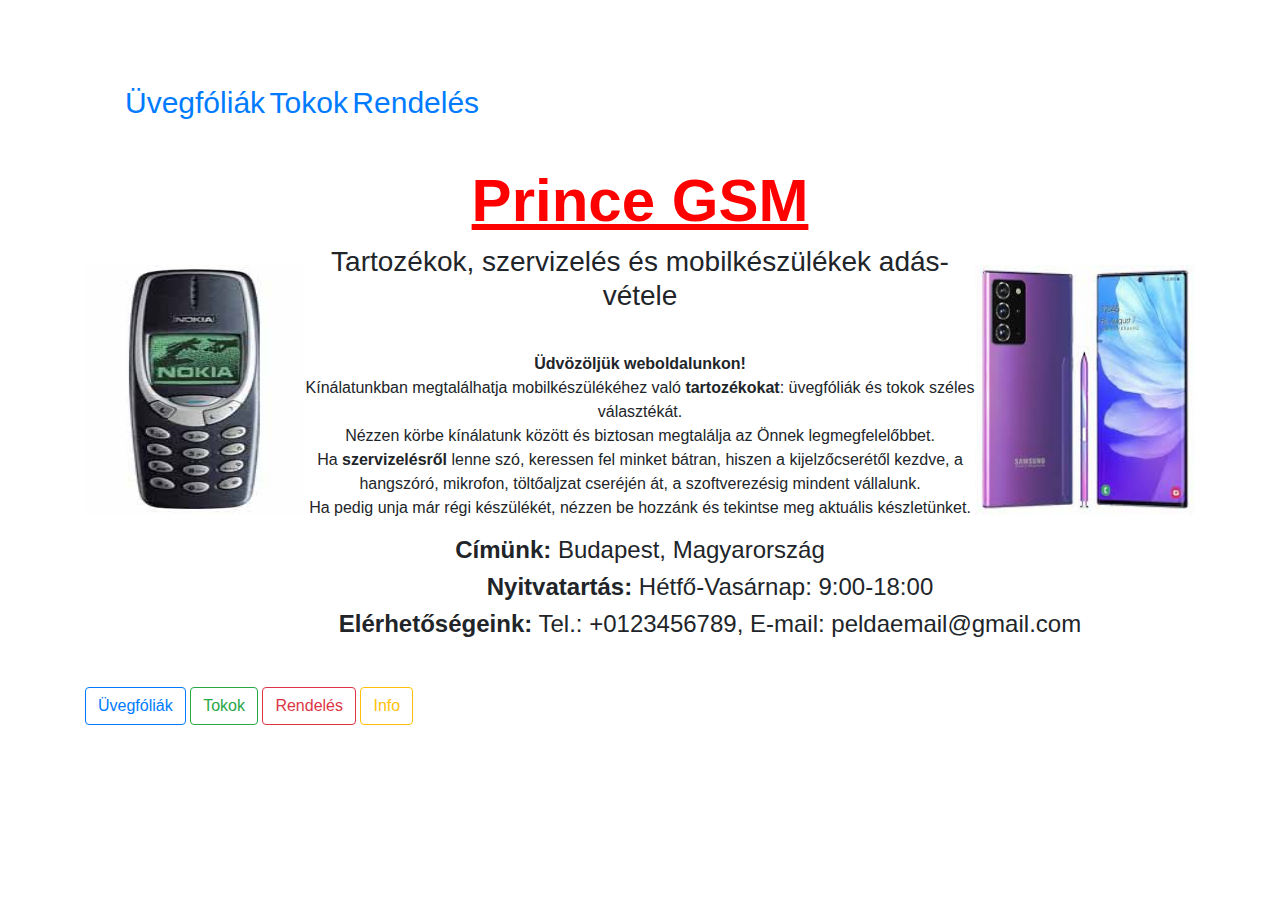
<file: index.html>
<!DOCTYPE html>
<html lang="en">

<head>
    <meta charset="UTF-8">
    <meta name="viewport" content="width=device-width, initial-scale=1.0">
    <title>Prince GSM</title>
    <link rel="stylesheet" type="text/css" href="index.css">
    <link rel="stylesheet" href="https://stackpath.bootstrapcdn.com/bootstrap/4.5.2/css/bootstrap.min.css"
        integrity="sha384-JcKb8q3iqJ61gNV9KGb8thSsNjpSL0n8PARn9HuZOnIxN0hoP+VmmDGMN5t9UJ0Z" crossorigin="anonymous">
</head>

<body>
    <div class="container">
        <div class="header">
          <a href="about.html">Üvegfóliák</a>
          <a href="login.html">Tokok</a>
          <a href="rendeles.html">Rendelés</a>
        </div>

        <h1 class="name"><strong>Prince GSM</strong></h1>

          <img class="mobile-picture" src="jpg/letöltés (1).jpg" alt="Nokia 3310" style="float:left">
          <img class="mobile-picture" src="jpg/letöltés2.jpg" alt="Samsung Note 20" style="float:right">
          <h3>Tartozékok, szervizelés és mobilkészülékek adás-vétele</h3>
        <div>
          <p><strong>Üdvözöljük weboldalunkon!</strong><br>Kínálatunkban megtalálhatja mobilkészülékéhez való
            <strong>tartozékokat</strong>:
            üvegfóliák és tokok széles választékát.<br>
            Nézzen körbe kínálatunk között és biztosan megtalálja az Önnek legmegfelelőbbet.<br>Ha
            <strong>szervizelésről</strong> lenne szó, keressen fel minket bátran, hiszen a
            kijelzőcserétől kezdve, a hangszóró, mikrofon, töltőaljzat cseréjén át, a szoftverezésig mindent
            vállalunk.<br>Ha pedig unja már régi készülékét, nézzen be hozzánk és tekintse meg aktuális készletünket. </p>

          <h4><strong>Címünk:</strong> Budapest, Magyarország</h4>
          <h4 class="open"><strong>Nyitvatartás:</strong> Hétfő-Vasárnap: 9:00-18:00</h4>
          <h4 class="address"><strong>Elérhetőségeink:</strong> Tel.: +0123456789, E-mail: peldaemail@gmail.com</h4>

        </div>

        <btn-group class="buttongroup">
          <button type="button" class="btn btn-outline-primary">Üvegfóliák</button>
          <button type="button" class="btn btn-outline-success">Tokok</button>
          <button type="button" class="btn btn-outline-danger">Rendelés</button>
          <button type="button" class="btn btn-outline-warning">Info</button>
        </btn-group>

    </div>
</body>

</html>
</file>
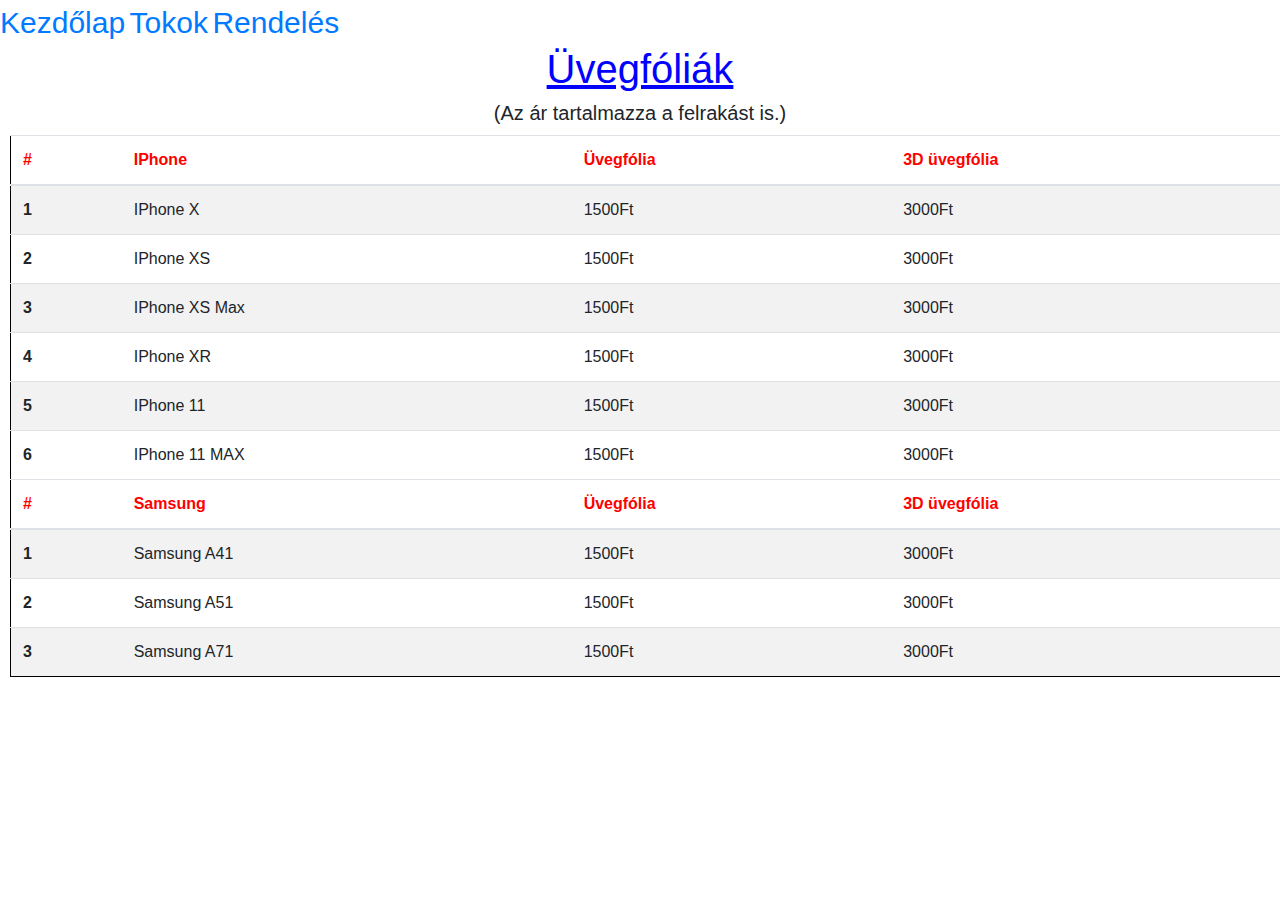
<file: about.html>
<!DOCTYPE html>
<html lang="en">

<head>
    <meta charset="UTF-8">
    <meta name="viewport" content="width=device-width, initial-scale=1.0">
    <title>Document</title>
    <link rel="stylesheet" type="text/css" href="about.css">
    <link rel="stylesheet" href="https://stackpath.bootstrapcdn.com/bootstrap/4.5.2/css/bootstrap.min.css" integrity="sha384-JcKb8q3iqJ61gNV9KGb8thSsNjpSL0n8PARn9HuZOnIxN0hoP+VmmDGMN5t9UJ0Z" crossorigin="anonymous">
</head>

<body>
    <a href="index.html">Kezdőlap</a>
    <a href="login.html">Tokok</a>
    <a href="rendeles.html">Rendelés</a>
    <h1>Üvegfóliák</h1>
    <h5>(Az ár tartalmazza a felrakást is.)</h5>
    <table class="table table-striped">
        <thead>
            <tr class="tabletr">
                <th scope="col=5">#</th>
                <th scope="col=5">IPhone</th>
                <th scope="col=5">Üvegfólia</th>
                <th scope="col=5">3D üvegfólia</th>
            </tr>
        </thead>
        <tbody>
            <tr>
                <th scope="row">1</th>
                <td>IPhone X</td>
                <td>1500Ft</td>
                <td>3000Ft</td>
            </tr>
            <tr>
                <th scope="row">2</th>
                <td>IPhone XS</td>
                <td>1500Ft</td>
                <td>3000Ft</td>
            </tr>
            <tr>
                <th scope="row">3</th>
                <td>IPhone XS Max</td>
                <td>1500Ft</td>
                <td>3000Ft</td>
            </tr>
            <tr>
                <th scope="row">4</th>
                <td>IPhone XR</td>
                <td>1500Ft</td>
                <td>3000Ft</td>
            </tr>
            <tr>
                <th scope="row">5</th>
                <td>IPhone 11</td>
                <td>1500Ft</td>
                <td>3000Ft</td>
            </tr>
            <tr>
                <th scope="row">6</th>
                <td>IPhone 11 MAX</td>
                <td>1500Ft</td>
                <td>3000Ft</td>
            </tr>
            <thead>
                <tr class="tabletr">
                    <th scope="col=5">#</th>
                    <th scope="col=5">Samsung</th>
                    <th scope="col=5">Üvegfólia</th>
                    <th scope="col=5">3D üvegfólia</th>
                </tr>
            </thead>

            <tr>
                <th scope="row">1</th>
                <td>Samsung A41</td>
                <td>1500Ft</td>
                <td>3000Ft</td>
            </tr>
            <tr>
                <th scope="row">2</th>
                <td>Samsung A51</td>
                <td>1500Ft</td>
                <td>3000Ft</td>
            </tr>
            <tr>
                <th scope="row">3</th>
                <td>Samsung A71</td>
                <td>1500Ft</td>
                <td>3000Ft</td>
            </tr>

        </tbody>

    </table>
</body>


</html>
</file>
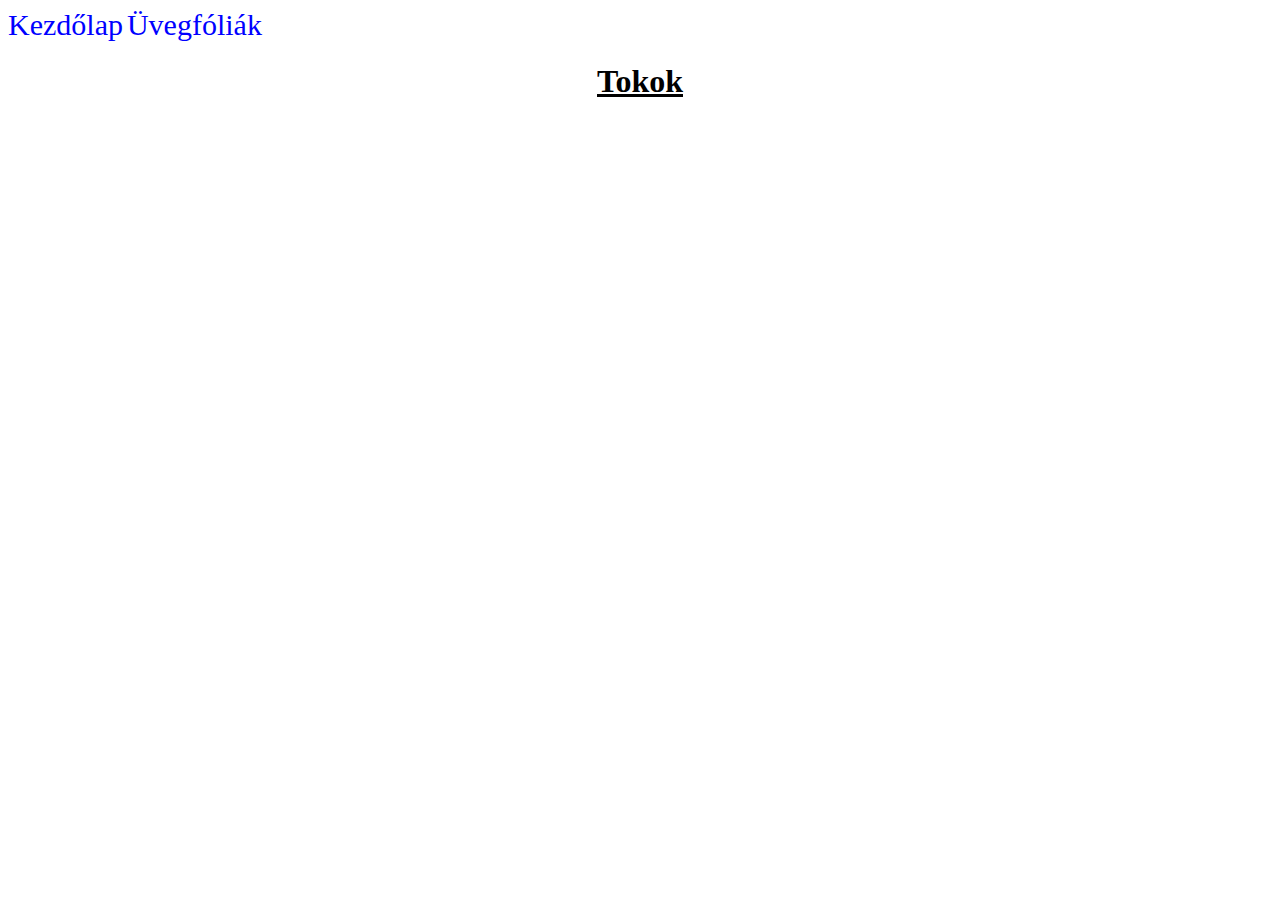
<file: login.html>
<!DOCTYPE html>
<html lang="en">
<head>
    <meta charset="UTF-8">
    <meta name="viewport" content="width=device-width, initial-scale=1.0">
    <title>Document</title>
    <link rel="stylesheet" type="text/css" href="login.css">
</head>
<body>
    <a href="index.html">Kezdőlap</a>
    <a href="about.html">Üvegfóliák</a>

    <h1>Tokok</h1>
    
</body>
</html>
</file>
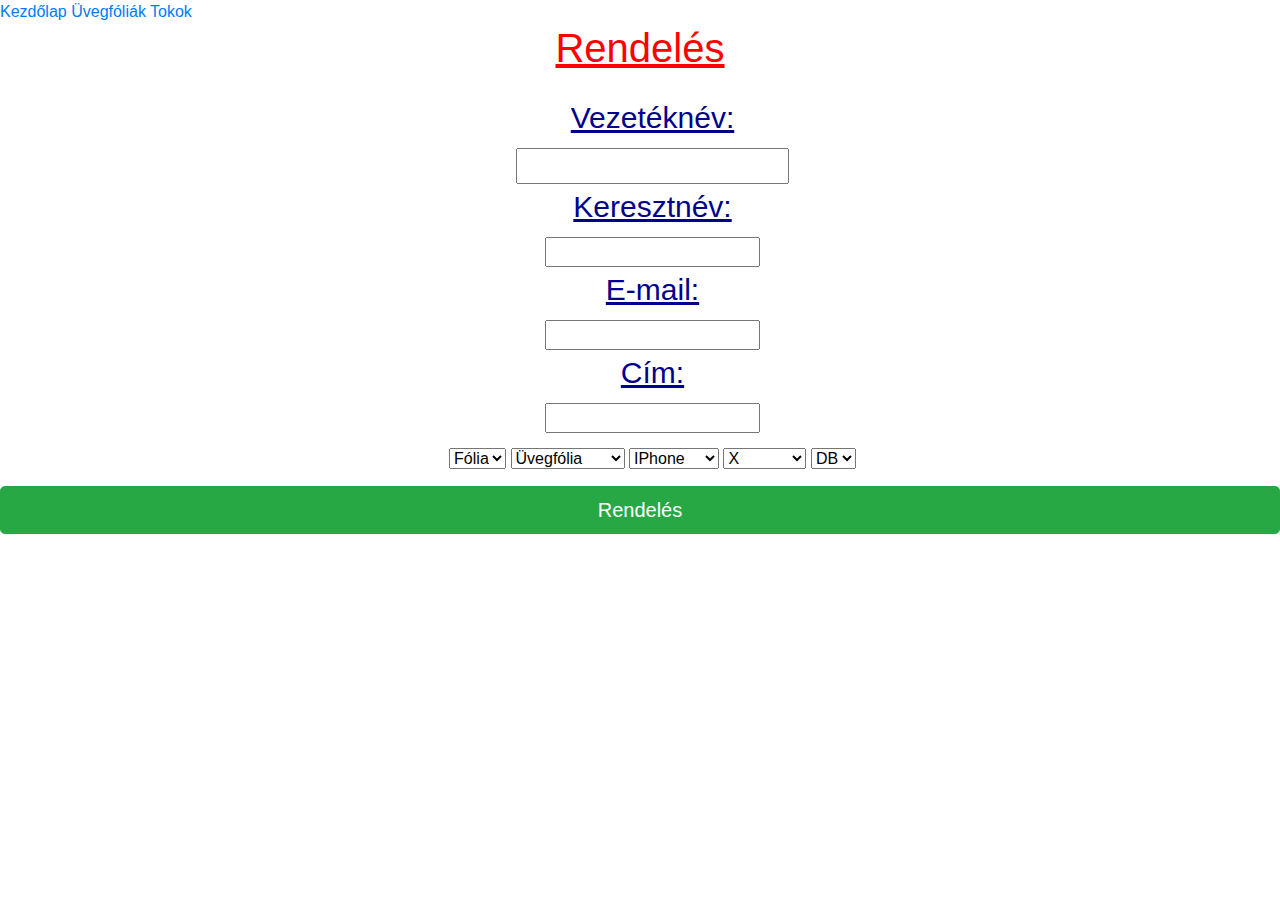
<file: rendeles.html>
<!DOCTYPE html>
<html lang="en">

<head>
    <meta charset="UTF-8">
    <meta name="viewport" content="width=device-width, initial-scale=1.0">
    <title>Document</title>
    <link rel="stylesheet" type="text/css" href="rendelés.css">
    <link rel="stylesheet" href="https://stackpath.bootstrapcdn.com/bootstrap/4.5.2/css/bootstrap.min.css"
        integrity="sha384-JcKb8q3iqJ61gNV9KGb8thSsNjpSL0n8PARn9HuZOnIxN0hoP+VmmDGMN5t9UJ0Z" crossorigin="anonymous">
</head>

<body>
    <a href="index.html">Kezdőlap</a>
    <a href="about.html">Üvegfóliák</a>
    <a href="login-html">Tokok</a>

    <h1>Rendelés</h1>

    <form class="officer" action="">
        <label for="fname">Vezetéknév:</label><br>
        <input type="text" id="fname" name="fname"><br>
        <label for="lname">Keresztnév:</label><br>
        <input type="text" id="lname" name="lname"><br>
        <label for="email">E-mail:</label><br>
        <input type="text" id="email" name="email"><br>
        <label for="address">Cím:</label><br>
        <input type="text" id="address" name="address"><br>
        <select name="types" id="types">
            <option value="fólia">Fólia</option>
            <option value="tok">Tok</option>
        </select>
        <select name="types2" id="types2">
            <option value="üvegfólia">Üvegfólia</option>
            <option value="3düvegfólia">3D Üvegfólia</option>
            <option value="szilikontok">Szilikontok</option>


        </select>


        
        <select name="phone" id="phone">
            <option value="iphone">IPhone</option>
            <option value="samsung">Samsung</option>
        </select>
        <select name="phonetype" id="phonetype">
            <option value="x">X</option>
            <option value="xs">XS</option>
            <option value="xsmax">XS MAX</option>
            <option value="11">11</option>
            <option value="11">11 Max</option>
            <option value="a41">A41</option>
            <option value="a51">A51</option>
            <option value="a71">A71</option>

        </select>
        <select name="piece" id="piece">
            <option value="db">DB</option>
            <option value="1">1</option>
            <option value="2">2</option>
            <option value="3">3</option>
            <option value="4">4</option>
            <option value="5">5</option>
            <option value="6">6</option>
            <option value="7">7</option>
            <option value="8">8</option>
            <option value="9">9</option>
            <option value="10">10</option>
        </select>
    </form>
    <button type="button" class="btn btn-success btn-lg btn-block">Rendelés</button>








</body>

</html>
</file>
<file: index.css>
.name { 
    
    color:           red;
    text-align:      center;
    text-decoration: underline;
    font-family:     'Franklin Gothic Medium', 'Arial Narrow', Arial, sans-serif;
    font-size:       60px;
 }

 p {
     text-align: center;


}

 h3 {
     text-align:  center;
     font-weight: bold;
     font-size:   25px;
     margin:      20px;
 }

 h4 {
     text-align: center;
 }
 div {
     margin:  20px;
     padding: 20px;
 }
 .mobile-picture {
     margin-top: 20px;
     height:     250px;
     width:      220px;;
 }

    
@keyframes mobile-picture {
    0%   {width: 220px; height: 250px;}
    50%  {width: 250px; height: 300px;}
    100% {width: 220px; height: 250px;}
}
.mobile-picture {
    transition: all 5s ease-in 2s;
    animation:  5s ease-in 2s infinite alternate both;
}
.open {
    margin-left: 140px;
}
.address {
    margin-left: 140px;
}

a {
    text-align: center;
    color:      blue;
    font-size:  30px;
}
a:hover {
    color:           red;
    text-decoration: underline;
}
</file>
<file: about.css>
.table {
    border:  1px solid black;
    padding: 10px;
    margin:  10px;
}
h1 {
    text-align:      center;
    text-decoration: underline;
    color:           blue;
}
.tabletr {
    color: red;
}
h5 {
    text-align: center;
}
a {
    text-align: center;
    color:      blue;
    font-size:  30px;
}
</file>
<file: login.css>
h1 {
    text-align:      center;
    text-decoration: underline;
}
a {
    text-decoration: none;
    color:           blue;
    font-size:       30px;
}
</file>
<file: rendelés.css>
h1 {
    text-align:      center;
    color:           red;
    text-decoration: underline;
    font-size:       40px;

}
.officer {
    margin-left: 25px;
    padding:     15px;
}
#phone {
    margin-top: 15px;
}
#fname {
    font-size: 20px;
    
}
label {
    font-size:       30px;
    color:           darkblue;
    text-decoration: underline;

}
form {
    text-align: center;
}
</file>
